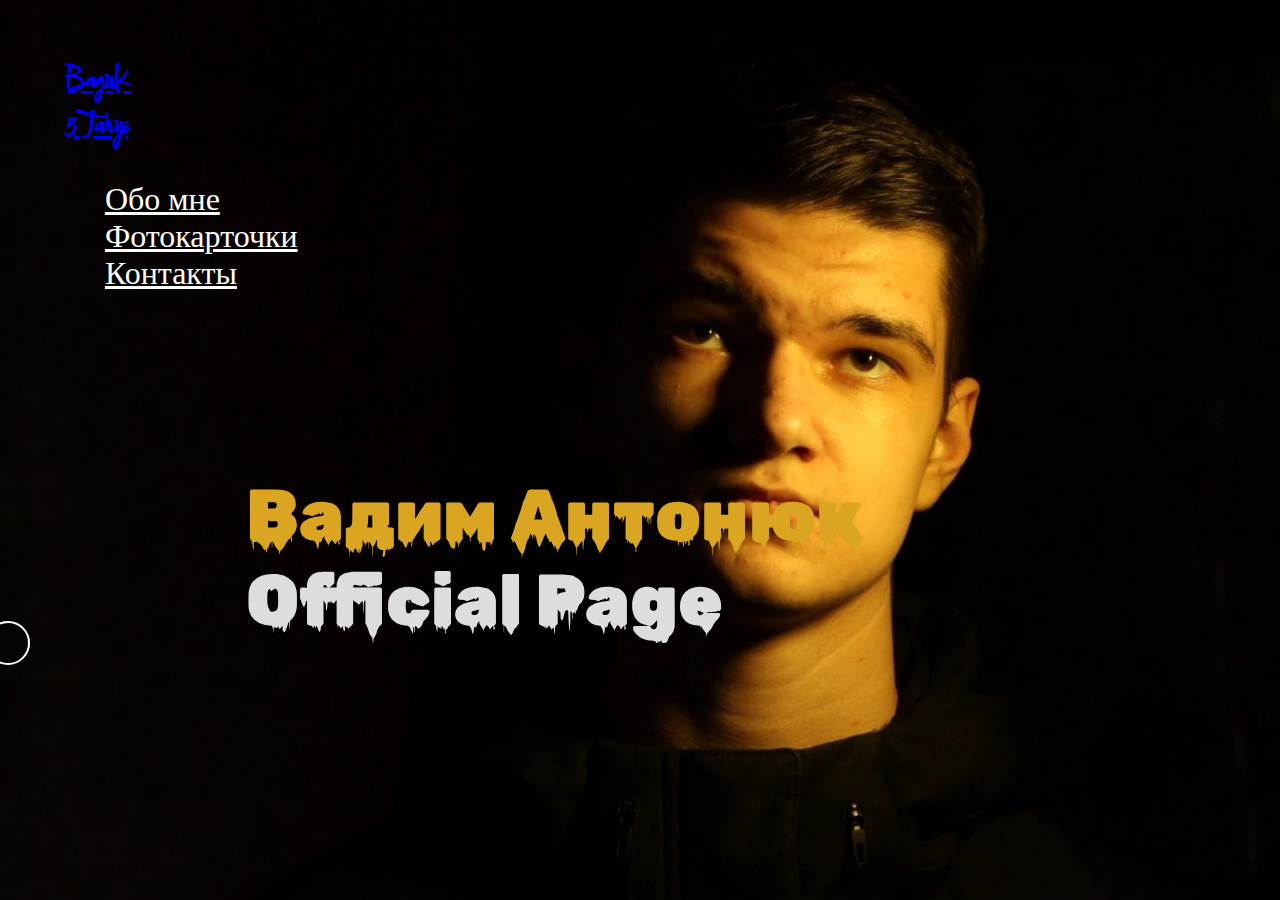
<file: index.html>
<!DOCTYPE html>
<html lang="en">
<head>
    <meta charset="UTF-8">
    <meta name="viewport" content="width=device-width, initial-scale=1.0">
    <link rel="stylesheet" href="style.css">
    <link href="https://cdn.jsdelivr.net/npm/bootstrap@5.3.1/dist/css/bootstrap.min.css" rel="stylesheet" integrity="sha384-4bw+/aepP/YC94hEpVNVgiZdgIC5+VKNBQNGCHeKRQN+PtmoHDEXuppvnDJzQIu9" crossorigin="anonymous">
    <title>Myself</title>
</head>
<body>
    <div class="main">

    <div class="row">
        <div class="col-2 kartinka Comforter">
            <h1 id="too"><a href="index.html" class="link-warning link-underline link-underline-opacity-0">ВадиK<br>5Taryi</a></h1>
        </div>
        <div class="col-8 text-center">

        </div>
        <div class="col-2 regulator Sizee mennu text-sm-start text-md-start text-lg-start text-xl-start">
            <ul class="dadada">
                <li><a id="too" class="Golden link-underline link-underline-opacity-0" href="index2.html">Обо мне</a></li>
                <li><a id="too" class="Golden link-underline link-underline-opacity-0" href="index3.html">Фотокарточки</a></li>
                <li><a id="too" class="Golden link-underline link-underline-opacity-0" href="index.html">Контакты</a></li>
            </ul>
        </div>
    </div>

    <div class="dadadaon Rubik">
        <div><span class="official" id="too">Вадим Антонюк</span><br><span class="Official-1" id="too">Official Page</span></div>
    </div>

    </div>



        <div class="follow-cursor"></div>

    <script src="https://cdn.jsdelivr.net/npm/bootstrap@5.3.1/dist/js/bootstrap.bundle.min.js" integrity="sha384-HwwvtgBNo3bZJJLYd8oVXjrBZt8cqVSpeBNS5n7C8IVInixGAoxmnlMuBnhbgrkm" crossorigin="anonymous"></script>
    <script src="script.js"></script>
</body>
</html>
</file>
<file: style.css>
.follow-cursor {
    display: block;
    width: 40px;
    height: 40px;
    border: 2px solid #ffffff;
    border-radius: 50%;
    transform: translateY(-50%) translateX(-50%); /* центрируем кружок */
    position: absolute; /* задаём абсолютное позиционирование, чтобы элемент не влиял на остальные элементы и его можно было бы позиционировать следом за курсором */
    z-index: 999; /* чтобы элемент был над остальными элементами */
    pointer-events: none; /* чтобы сквозь элемент можно было взаимодействовать с элементами, находящимися под ним */
    transition: width 0.64s, height 0.64s, border-radius 0.64s, background 0.64s;
    opacity: 1;
    visibility: visible;
  }
  
  /* Активный класс для кружка при наведении на ссылку */
  .follow-cursor_active {
    height: 8px;
    width: 8px;
    border-width: 2px;
    background: rgba(255, 255, 255, 0.32);
  }
  
  /* Скрываем декоративный элемент при ширине браузера меньше 992px */
  @media (max-width: 991.98px) {
    .follow-cursor {
      display: none;
    }
  }
  @font-face {
    font-family: "Ghastly"; /* Гарнитура шрифта */
    src: url(GhastlyPanicCyr.otf); /* Путь к файлу со шрифтом */
   }
   @font-face {
    font-family: "Rubik"; /* Гарнитура шрифта */
    src: url(RubikWetPaint-Regular.ttf); /* Путь к файлу со шрифтом */
   }
   @font-face {
    font-family: 'Comforter';
    src: url(ComforterBrush-Regular.otf);
   }
@font-face {
  font-family: 'Vinogard';
  src: url(TMVinograd-Regular.ttf);
}
.Rubik{
  font-family: 'Rubik';
}

.Comforter{
  font-family: 'Comforter';
}
.Vinogard{
  font-family: 'Vinogard';
}
.mennu{
  font-family: 'Times New Roman';
}
.hidden {
    opacity: 0;
    visibility: hidden;
    transition: opacity 1s, visibility 0s 1s;
}
html, body {
  overflow-x: hidden;
  scrollbar-width: none;  /* толщина */
}

::-webkit-scrollbar {
    width: 0;
  }
body {
  background-image: url(Back.jpg);
  background-position: center center;
  /* определяет размер изображения на странице */
  background-size: cover;
  /* свойство устанавливает, будет ли повторяться изображение и каким образом */
  background-repeat: no-repeat;
  /* cвойство определяет, будет ли фоновое изображение прокручиваться 
  вместе с остальной частью страницы или будет фиксированным */
  background-attachment: fixed;
}
li {
  list-style-type: none;
}
.Golden{
  color:rgb(255, 255, 255);
}

@media (max-width:575px){

}
@media (min-width:576px) and (max-width:767px){
  .main{
    margin-top: 6%;
    margin-left: 6%;
  }
  /* .kartinka{
    margin-left: 40%;
  } */
  .regulator{
    margin-right: 5%;
  }
  .official{
    color: goldenrod;
    font-size: 3.5rem;
  }
  .Official-1{
    color: rgb(221, 221, 221);
    font-size: 3.5rem;
  }
  .dadadaon{
    margin-top: 70%;
    margin-left: 5%;
  }
  .Sizee{
    font-size: 2rem;
    
  }
}

@media (min-width:768px) and (max-width: 991px){
  .main{
    margin-top: 6%;
    margin-left: 6%;
  }
  .official{
    color: goldenrod;
    font-size: 4.5rem;
  }
  .Official-1{
    color: rgb(221, 221, 221);
    font-size: 4.5rem;
  }
  .dadadaon{
    margin-top: 55%;
    margin-left: 5%;
  }
  .Sizee{
    font-size: 1rem;
  }
}
@media (min-width:992px) and (max-width: 1199px){
  .main{
    margin-top: 6%;
    margin-left: 6%;
  }
  .official{
    color: goldenrod;
    font-size: 4.5rem;
  }
  .Official-1{
    color: rgb(221, 221, 221);
    font-size: 4.5rem;
  }
  .dadadaon{
    margin-top: 40%;
    margin-left: 5%;
  }
  .Sizee{
    font-size: 1.3rem;
  }
}
@media (min-width:1200px){
  .main{
    margin-top: 4%;
    margin-left: 4.5%;
  }
  .dadada{
   margin-right: 30%;
  }
  .official{
    color: goldenrod;
    font-size: 4.5rem;
  }
  .Official-1{
    color: rgb(221, 221, 221);
    font-size: 4.5rem;
  }
  .dadadaon{
    margin-top: 15%;
    margin-left: 15%;
  }
  .Sizee{
    font-size: 2rem;
  }
}
</file>
